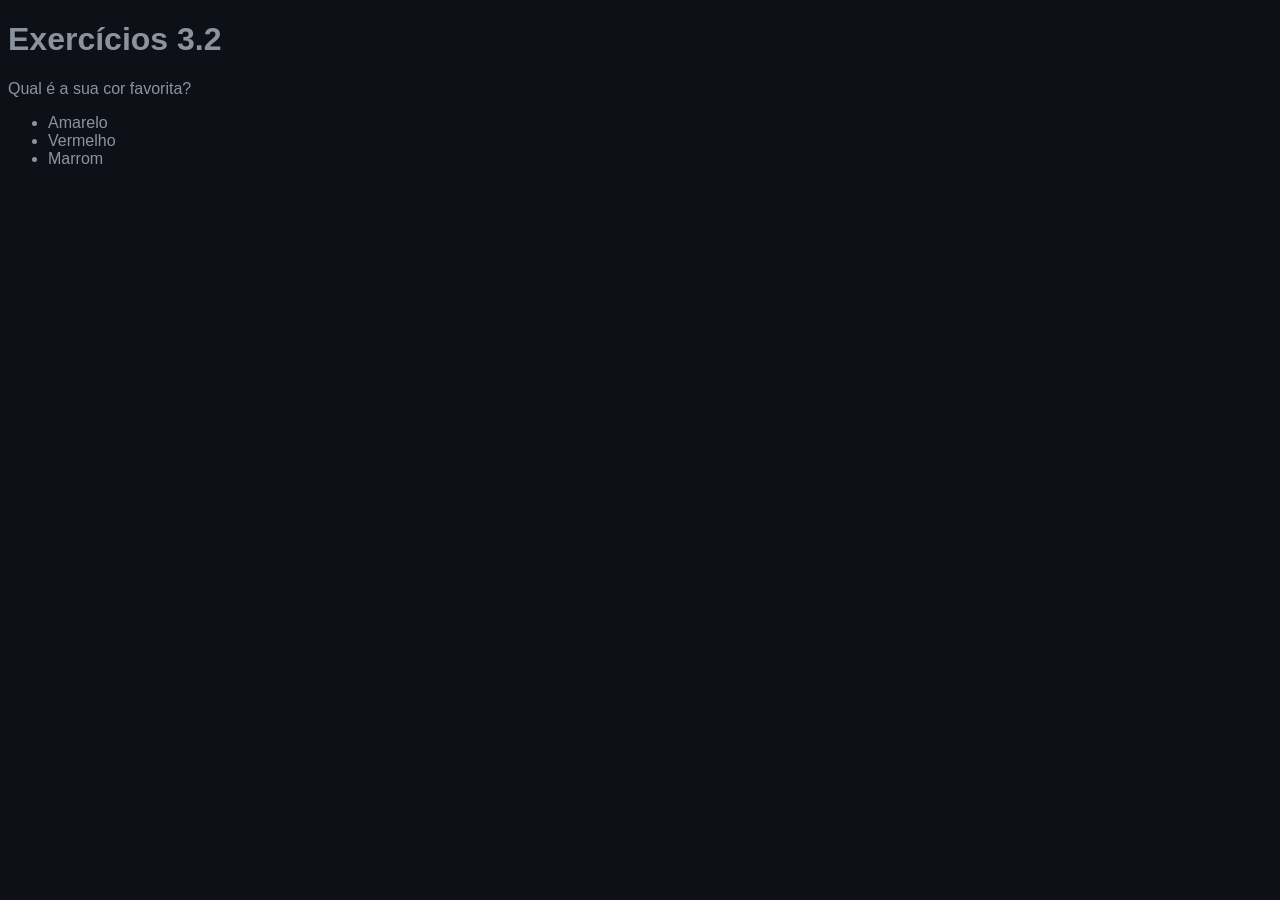
<file: index.html>
<!DOCTYPE html>
<html lang="pt-br">
  <head>
    <link rel="stylesheet" type="text/css" href="estilo.css" />
    <meta charset="UTF-8">
    <title>HTML</title>
    <style></style>
  </head>
  <body>
    <h1>Exercícios 3.2</h1>
    <p>Qual é a sua cor favorita?</p>
    <ul>
      <li>Amarelo</li>
      <li>Vermelho</li>
      <li>Marrom</li>
    </ul>
  </body>
</html>
</file>
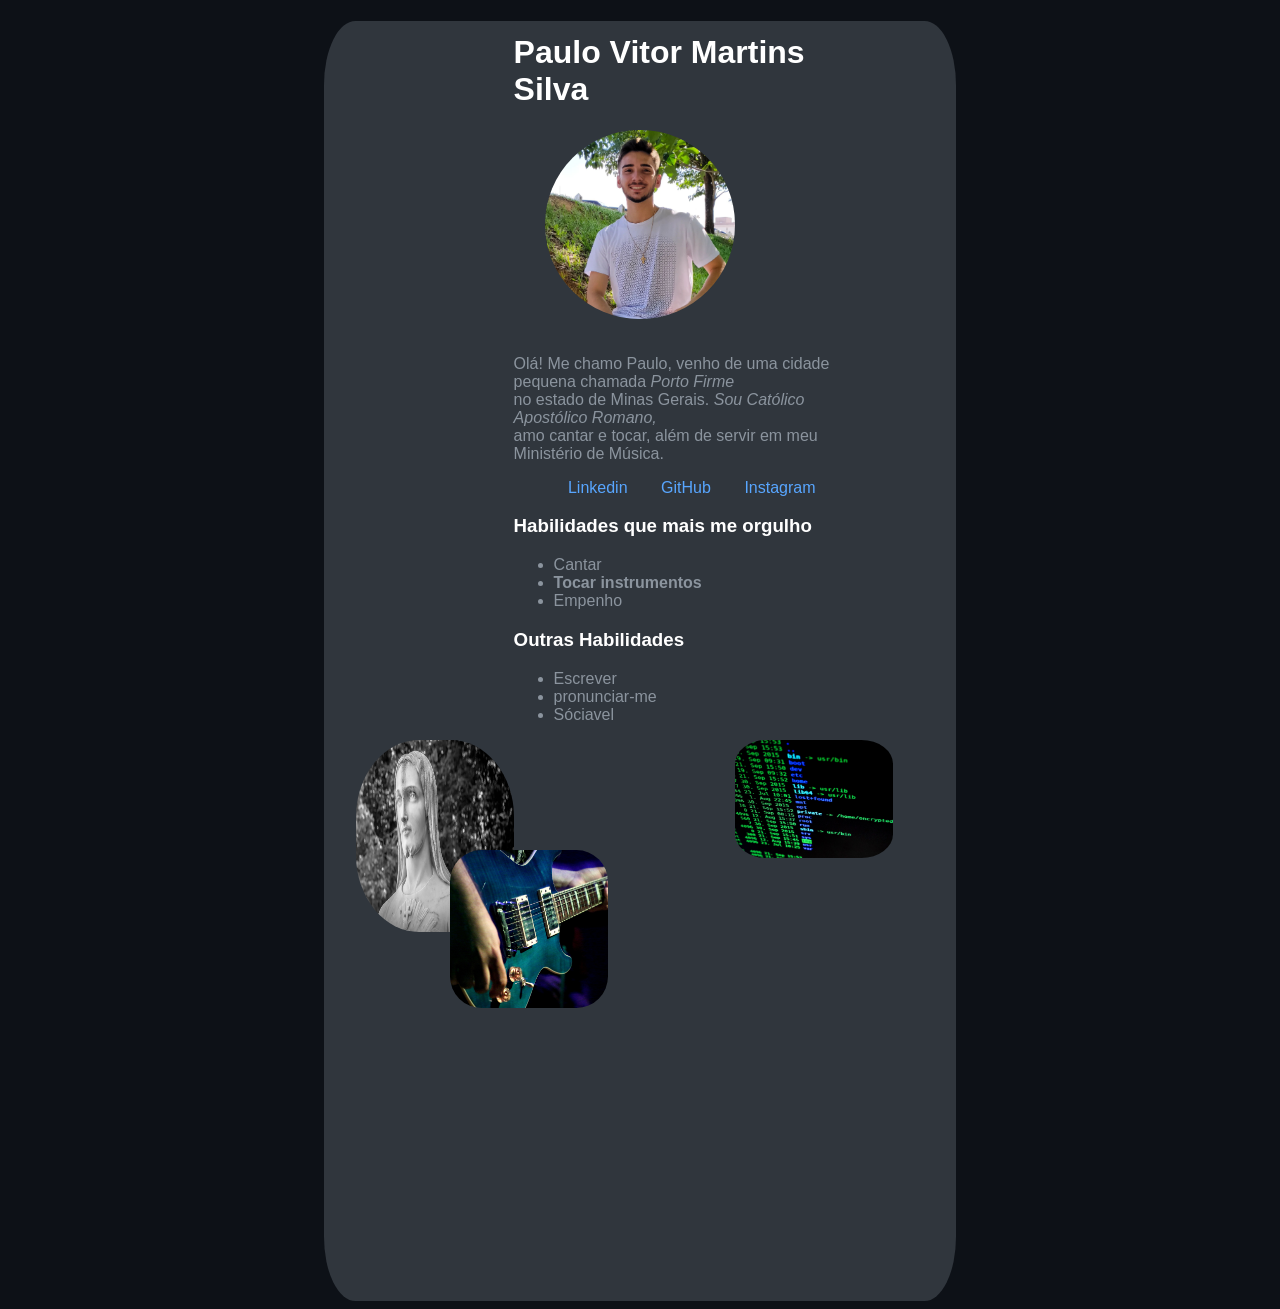
<file: portifolio.html>
<!DOCTYPE html>
<html lang="pt-br">

  <head>
      <link rel="stylesheet" type="text/css" href="estilo.css" />
        <meta charset="UTF-8">
        <title>Portifólio</title>
  </head>


  <body>
    <div>
    <div class="backgroundManeiro">
      <div>
          <h1 id="name">Paulo Vitor Martins Silva</h1></div>

            <div><img src="imagens/Captura de tela de 2022-07-15 11-20-56.png" alt="" id="picture1"></div>
    <div class="elementosDivMaior">
      <div>
        <p>Olá! Me chamo Paulo, venho de uma cidade pequena chamada <em>Porto Firme</em><br> no estado de Minas Gerais. <em>Sou Católico Apostólico Romano,</em><br> amo cantar e tocar, além de servir em meu Ministério de Música.</p>
      </div>
    <div class="Links">
    <a href="">Linkedin</a> 
    <a href="">GitHub</a>  
    <a href="https://www.instagram.com/pvitor_martins/">Instagram</a>  </div>

    <div>
      <h3>Habilidades que mais me orgulho</h3>
          <ul>
            <li>Cantar</li>
            <li><strong>Tocar instrumentos</strong></li>
            <li>Empenho</li>
          </ul>
    </div>

    <div>
      <h3>
        Outras Habilidades</h3>
        <ul>
          <li>Escrever</li>
          <li>pronunciar-me</li>
          <li>Sóciavel</li>
        </ul>
      </h3>
      <img src="imagens/statue-6081575_960_720.jpg" alt="" class="fotos1">
     <img src="imagens/pexels-pixabay-207580.jpg" alt="" class="fotos2">
     <img src="imagens/guitarra.png" alt="" class="fotos3">
 
    </div>
    </div>
  </div>

  
  </body>
</html>
</file>
<file: estilo.css>
#picture1 {
    width: 30%;
    height: 45%;
    border-radius: 50%;
    margin-left: 35%;
    margin-right: 20%;
}

#name {
    padding-top: 2%;
    color: #ffffff;
    margin-left: 30%;
    margin-right: 20%;
}

.elementosDivMaior {
    margin-top: 5%;
    margin-left: 30%;
    margin-right: 20%;

}

.backgroundManeiro {
    margin-left: 25%;
    background-color: #30363d;
    border-radius: 5%;
    width: 50%;
    height: 80em;
}

body {
    font-family: 'Gill Sans', 'Gill Sans MT', Calibri, 'Trebuchet MS', sans-serif;
    background-color: #0d1117;
    color:#8b949e ;
}

a {
    margin-left: 10%;
    text-decoration: none;
    color:#58a6ff ; 
}

h3 {
    color: white;
}

.Links {
    margin-left: 8%;
}

.fotos1 {
    margin-left: -50%;
    float: left;
    border-radius: 40%;
    width: 50%;
    height: 12em;
    
}

.fotos2 {
    margin-right: -20%;
    float: right;
    border-radius: 20%;
    width: 50%;
    height: 100%;
}

.fotos3 {
    margin-left: -20%;
    margin-top: 35%;
    border-radius: 20%;
    width: 50%;
    height: 100%;
}
</file>
